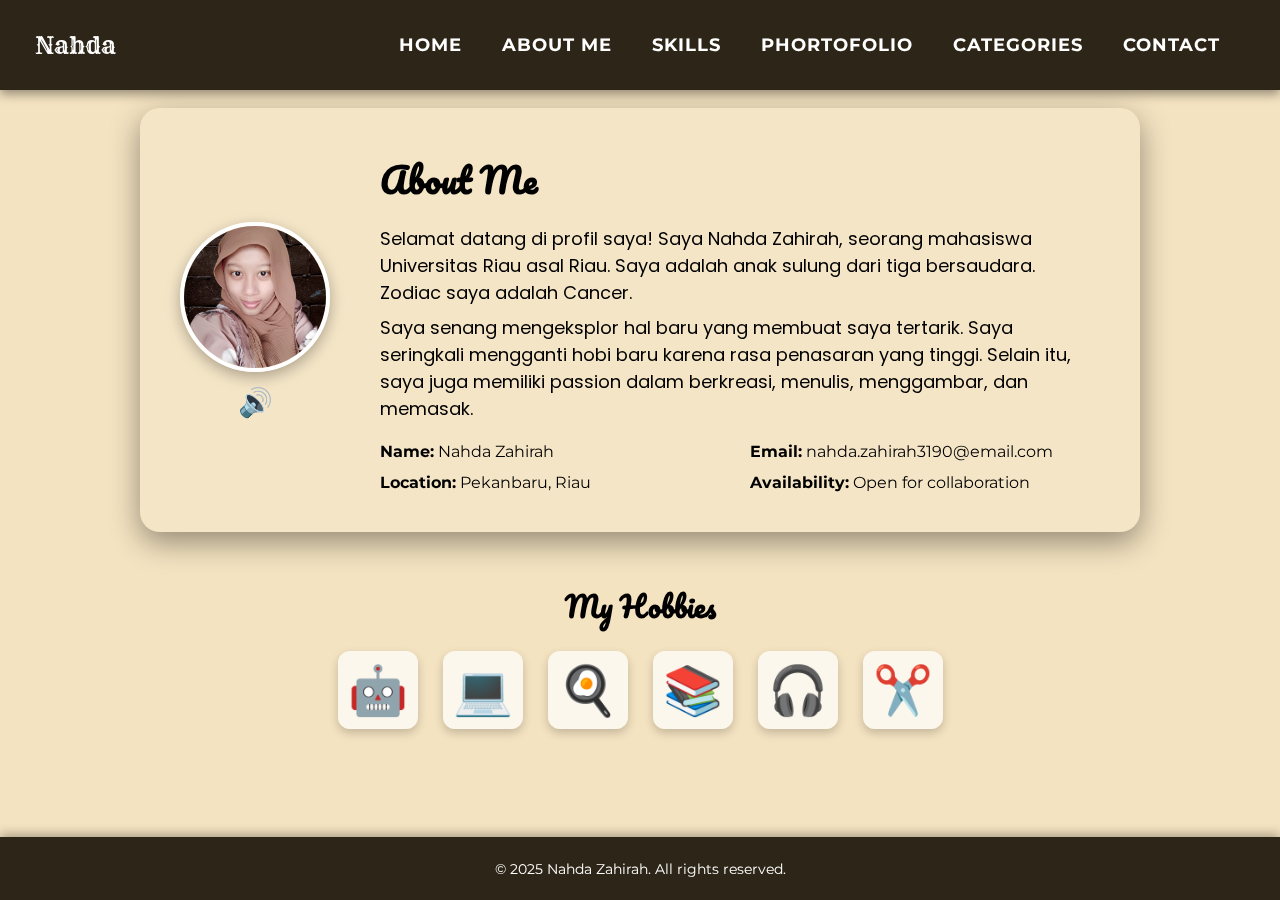
<file: about.html>
<!DOCTYPE html>
<html lang="id">
<head>
  <meta charset="UTF-8" />
  <meta name="viewport" content="width=device-width, initial-scale=1.0"/>
  <title>About Me - Nahda</title>
  <link rel="stylesheet" href="about.css" />
  <link href="https://fonts.googleapis.com/css2?family=Montserrat:wght@400;700&display=swap" rel="stylesheet" />
  <link href="https://fonts.googleapis.com/css2?family=Rye&display=swap" rel="stylesheet" />
  <link href="https://fonts.googleapis.com/css2?family=Poppins:wght@400;700&family=Pacifico&display=swap" rel="stylesheet" />
  <link href="https://unpkg.com/aos@2.3.1/dist/aos.css" rel="stylesheet" />
  <style>
    /* Animasi efek napas */
    .breathing {
      animation: breathe 4s ease-in-out infinite;
    }

    @keyframes breathe {
      0% { transform: scale(1); }
      50% { transform: scale(1.05); }
      100% { transform: scale(1); }
    }

    /* Tombol audio */
    .play-button {
      font-size: 28px;
      cursor: pointer;
      background: none;
      border: none;
      margin-top: 10px;
    }

    .play-button:hover {
      transform: scale(1.2);
    }
  </style>
</head>
<body>
  <div class="container">
    <!-- Navigation Bar -->
    <div class="container-navbar">
      <div class="navbar-brand" id="nahda-brand">Nahda</div>
        <ul class="ul-navbar">
          <li class="li-navbar"><a href="index.html" class="a-navbar">HOME</a></li>
          <li class="li-navbar"><a href="about.html" class="a-navbar">ABOUT ME</a></li>
          <li class="li-navbar"><a href="skills.html" class="a-navbar">SKILLS</a></li>
          <li class="li-navbar"><a href="phortofolio.html" class="a-navbar">PHORTOFOLIO</a></li>
          <li class="li-navbar"><a href="categories.html" class="a-navbar">CATEGORIES</a></li>
          <li class="li-navbar"><a href="contact.html" class="a-navbar">CONTACT</a></li>
        </ul>
    </div>

    <!-- About Section -->
    <div class="content-wrapper">
        <section class="about-content" data-aos="fade-up">
            <div class="about-wrapper">
            <div class="about-photo">
                <img src="foto-nahda.png" alt="Foto Nahda" class="breathing" style="width: 150px; height: 150px; border-radius: 50%; box-shadow: 0 5px 15px rgba(0,0,0,0.3);" />
                <br />
                <button class="play-button" onclick="document.getElementById('voice-intro').play()">🔊</button>
                <audio id="voice-intro">
                <source src="nahda-intro.mp3" type="audio/mpeg" />
                Browser Anda tidak mendukung audio.
                </audio>
            </div>
            <div class="about-info">
                <h2 style="font-family: 'Pacifico', cursive; font-size: 2.2em;">About Me</h2>
                <p style="font-family: 'Poppins', sans-serif;">
                Selamat datang di profil saya! Saya Nahda Zahirah, seorang mahasiswa Universitas Riau asal Riau. Saya adalah anak sulung dari tiga bersaudara. Zodiac saya adalah Cancer.
                </p>
                <p style="font-family: 'Poppins', sans-serif;">
                Saya senang mengeksplor hal baru yang membuat saya tertarik. Saya seringkali mengganti hobi baru karena rasa penasaran yang tinggi. Selain itu, saya juga memiliki passion dalam berkreasi, menulis, menggambar, dan memasak.
                </p>
                <div class="info-rows">
                <div class="info-row">
                    <div class="info-item"><strong>Name:</strong> Nahda Zahirah</div>
                    <div class="info-item"><strong>Email:</strong> nahda.zahirah3190@email.com</div>
                </div>
                <div class="info-row">
                    <div class="info-item"><strong>Location:</strong> Pekanbaru, Riau</div>
                    <div class="info-item"><strong>Availability:</strong> Open for collaboration</div>
                </div>
                </div>
            </div>
            </div>
        </section>
        <!-- Bagian Hobi -->
        <section class="hobbies-section" data-aos="fade-up">
            <h2 class="hobbies-title">My Hobbies</h2>
            <div class="hobbies-container">
            <div class="hobby-item" data-sound="robot.mp3">🤖</div>
            <div class="hobby-item" data-sound="programming.mp3">💻</div>
            <div class="hobby-item" data-sound="cooking.mp3">🍳</div>
            <div class="hobby-item" data-sound="reading.mp3">📚</div>
            <div class="hobby-item" data-sound="music.mp3">🎧</div>
            <div class="hobby-item" data-sound="craft.mp3">✂️</div>
            </div>
        </section>
    </div>

    <!-- Footer -->
    <footer class="container-footer">
      <ul class="ul-footer">
        <span>&copy; 2025 Nahda Zahirah. All rights reserved.</span>
      </ul>
    </footer>
</div>

    <!-- AOS -->
    <script src="https://unpkg.com/aos@2.3.1/dist/aos.js"></script>
    <script>
    AOS.init();
    </script>

    <!-- 🔊 Suara klik ikon hobi (dengan toggle play/pause) -->
    <script>
    let currentAudio = null;

    document.querySelectorAll(".hobby-item").forEach(item => {
        item.addEventListener("click", () => {
        const soundSrc = item.getAttribute("data-sound");

        // Kalau audio yang sama diklik lagi → stop
        if (currentAudio && currentAudio.src.includes(soundSrc)) {
            currentAudio.pause();
            currentAudio.currentTime = 0;
            currentAudio = null;
        } else {
            // Matikan audio sebelumnya kalau ada
            if (currentAudio) {
            currentAudio.pause();
            currentAudio.currentTime = 0;
            }

            // Mainkan audio baru
            currentAudio = new Audio(soundSrc);
            currentAudio.play();
        }
        });
    });
    </script>

</body>
</html>
</file>
<file: about.css>
/* Reset & Font */
*,
html {
    margin: 0;
    padding: 0;
    box-sizing: border-box;
}

html, body {
    font-family: 'Montserrat', sans-serif;
    background-color: #f4e3c1;
    min-height: 100%;
}

/* Navbar */
.container-navbar {
    background-color: #2d2618;
    width: 100%;
    height: 10vh;
    display: flex;
    align-items: center;
    position: fixed;
    top: 0;
    z-index: 1000;
    padding: 0 20px;
    box-shadow: 0px 4px 10px rgba(0, 0, 0, 0.4);
    transition: all 0.3s ease-in-out;
}

.container-navbar.scrolled {
    background-color: rgba(45, 38, 24, 0.9);
    box-shadow: 0px 6px 15px rgba(0, 0, 0, 0.7);
}

.navbar-brand {
    font-family: 'Rye', cursive;
    font-size: 24px;
    color: white;
    animation: shake 1.5s infinite ease-in-out;
    margin-left: auto;
    padding: 15px;
}

.ul-navbar {
    display: flex;
    justify-content: flex-end;
    align-items: center;
    padding-right: 20px;
    width: 100%;
    height: 100%;
}

.li-navbar {
    list-style-type: none;
    padding: 6px 12px;
    margin: 0 8px;
    color: white;
    font-size: 18px;
    font-weight: 600;
    letter-spacing: 1px;
    text-transform: uppercase;
    display: flex;
    align-items: center;
    transition: all 0.3s ease-in-out;
    cursor: pointer;
}

.li-navbar:hover {
    background-color: #9aa467;
    color: #2d2618;
    border-radius: 6px;
    transform: translateY(-1px);
    box-shadow: 0px 3px 6px rgba(154, 164, 103, 0.5);
}

.a-navbar {
    color: white;
    text-decoration: none;
    font-weight: bold;
    position: relative;
    transition: all 0.3s ease-in-out;
}

.a-navbar::after {
    content: "";
    position: absolute;
    left: 0;
    bottom: -3px;
    width: 100%;
    height: 2px;
    background-color: white;
    transform: scaleX(0);
    transition: transform 0.3s ease-in-out;
}

.a-navbar:hover::after {
    transform: scaleX(1);
}

/* Konten */
.content-wrapper {
    padding-top: 12vh;
    padding-bottom: 8vh;
    padding-left: 30px;
    padding-right: 30px;
}

.about-wrapper {
    max-width: 1000px;
    margin: 0 auto;
    padding: 40px;
    display: flex;
    gap: 50px;
    flex-wrap: wrap;
    align-items: center;
    background-color: rgba(255, 255, 255, 0.1);
    border-radius: 20px;
    box-shadow: 0 10px 30px rgba(0,0,0,0.4);
    backdrop-filter: blur(8px);
}

/* Foto */
.about-photo {
    text-align: center;
}

.about-photo img {
    width: 130px;
    height: 130px;
    object-fit: cover;
    border-radius: 50%;
    border: 4px solid white;
    box-shadow: 0 5px 15px rgba(0,0,0,0.3);
    animation: breathing 3s ease-in-out infinite;
}

.audio-button {
    font-size: 24px;
    cursor: pointer;
    margin-top: 10px;
    color: #2d2618;
}

/* Info */
.about-info {
    flex: 1;
    color: black;
    animation: fadeInRight 1s ease-out;
}

.about-info h2 {
    font-size: 32px;
    margin-bottom: 15px;
    font-family: 'Pacifico', cursive;
}

.about-info p {
    margin: 8px 0;
    font-size: 18px;
    font-family: 'Poppins', sans-serif;
}

.info-rows {
    display: flex;
    flex-direction: column;
    gap: 12px;
    margin-top: 20px;
    font-size: 16px;
}
  
.info-row {
    display: flex;
    justify-content: space-between;
    flex-wrap: wrap;
    gap: 20px;
}
  
.info-item {
    flex: 1;
    min-width: 220px;
}

/* Footer */
.container-footer {
    background-color: #2d2618;
    color: white;
    height: 7vh;
    display: flex;
    justify-content: center;
    align-items: center;
    font-size: 14px;
    position: fixed;
    bottom: 0;
    left: 0;
    width: 100%;
    box-shadow: 0 -3px 10px rgba(0, 0, 0, 0.3);
}

.ul-footer {
    list-style: none;
}

.ul-footer span {
    font-size: 14px;
}

/* Animasi */
@keyframes fadeInRight {
    from { opacity: 0; transform: translateX(50px); }
    to { opacity: 1; transform: translateX(0); }
}

@keyframes breathing {
    0%, 100% {
        transform: scale(1);
    }
    50% {
        transform: scale(1.05);
    }
}
@keyframes shake {
    0% { transform: rotate(0deg); }
    25% { transform: rotate(1deg); }
    50% { transform: rotate(0deg); }
    75% { transform: rotate(-1deg); }
    100% { transform: rotate(0deg); }
}

/* Hobi Section */
.hobbies-section {
    text-align: center;
    margin-top: 50px;
}

.hobbies-title {
    font-family: 'Pacifico', cursive;
    font-size: 28px;
    margin-bottom: 20px;
}

.hobbies-container {
    display: flex;
    justify-content: center;
    flex-wrap: wrap;
    gap: 25px;
}

.hobby-item {
    font-size: 48px;
    cursor: pointer;
    transition: transform 0.3s ease, box-shadow 0.3s ease;
    padding: 10px;
    border-radius: 12px;
    background-color: rgba(255, 255, 255, 0.7);
    box-shadow: 0 4px 10px rgba(0,0,0,0.2);
}

.hobby-item:hover {
    transform: scale(1.2);
    box-shadow: 0 6px 15px rgba(0,0,0,0.3);
}
</file>
